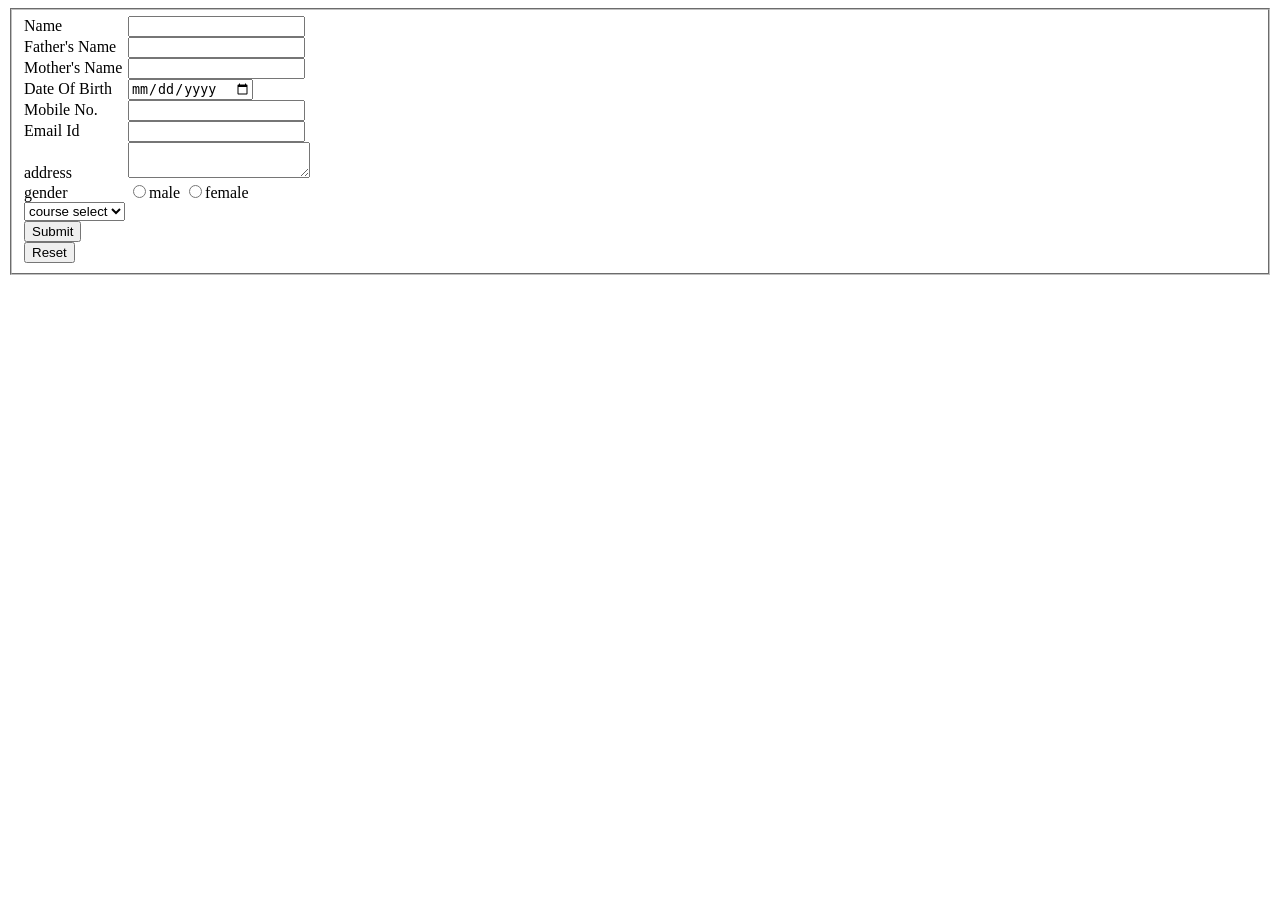
<file: details.html>
<!DOCTYPE html>
<html lang="en">
<head>
    <meta charset="UTF-8">
    <meta name="viewport" content="width=device-width, initial-scale=1.0">
    <title>Document</title>
    <style>
        label{
            width: 100px;
            display: inline-block;
        }
    </style>
</head>
<body>
    <fieldset>
    <form>
        <label>Name</label> <input type="text " name="student's name"><br>
        <label>Father's Name</label> <input type="text" name="father;s name" ><br>
        <label>Mother's Name</label> <input type="text" name="mother's name"><br>
        <label>Date Of Birth</label> <input type="date"><br>
       <label> Mobile No.</label> <input type="text"><br>
        <label>Email Id</label> <input type="text"><br>
        <label>address</label> <textarea></textarea><br>
        <label>gender</label> <input type="radio" name="gender">male
        <input type="radio" name="gender">female<br>
        <select>
            course<option>course select</option>
            <option>B.Tech</option>
            <option>BCA</option>
            <option>MCA</option>
        </select><br>
        <input type="submit"><br>
        <input type="reset">
    </form>
    </fieldset>
</body>
</html
</file>
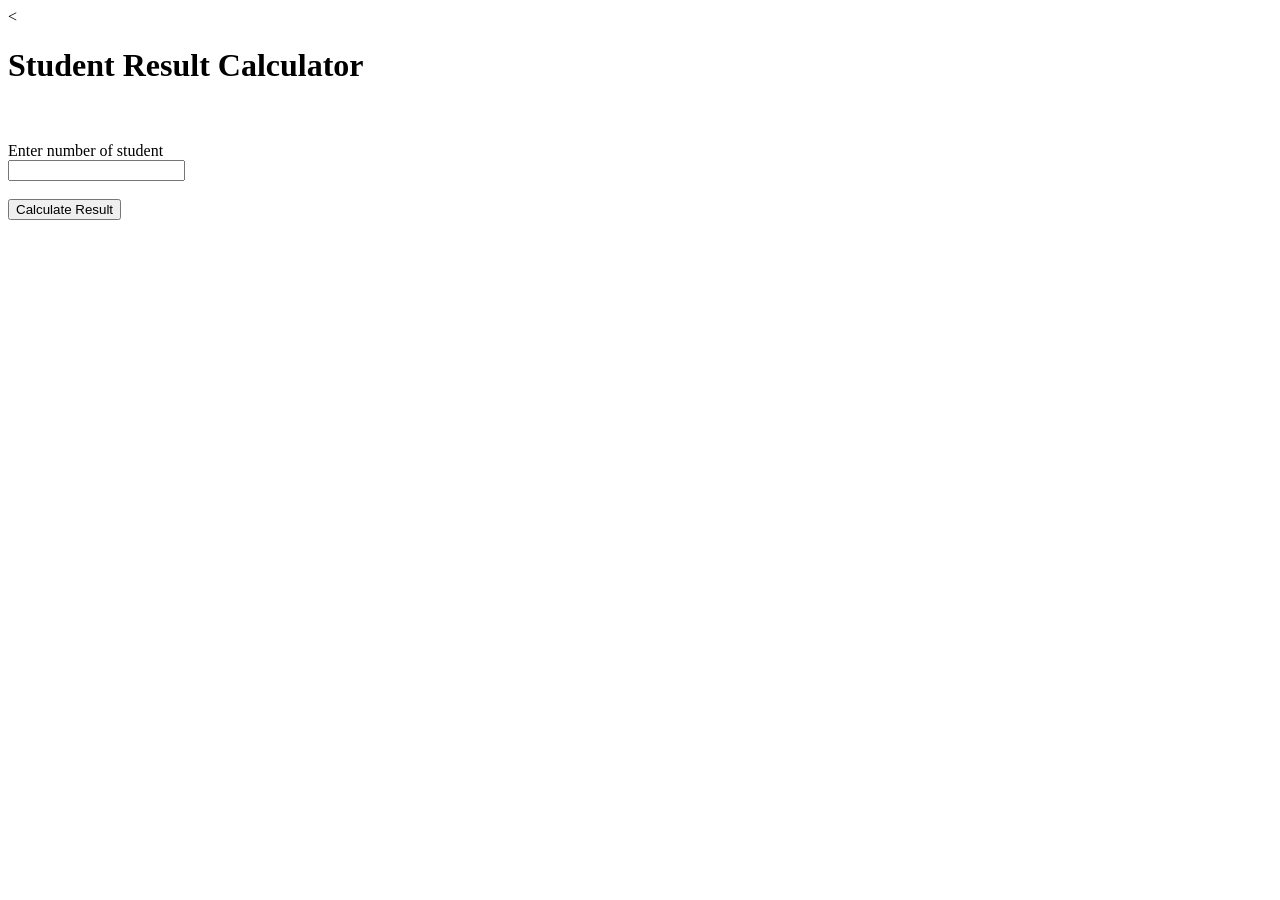
<file: exp4.html>
<!DOCTYPE html>
<html lang="en">
<head>
    <meta charset="UTF-8">
    <meta name="viewport" content="width=device-width, initial-scale=1.0">
    <title>Document</title>
    <
</head>
<body>
    <h1>Student Result Calculator</h1><br><br>
    <label for="subject">Enter number of student</label><br>
    <input type="number" id="subject"><br><br>
    <button onclick="calculateresult()">Calculate Result</button><br>

    <p id="result"></p>
    
    <script src="exp4.js"></script>
</body>
</html>
</file>
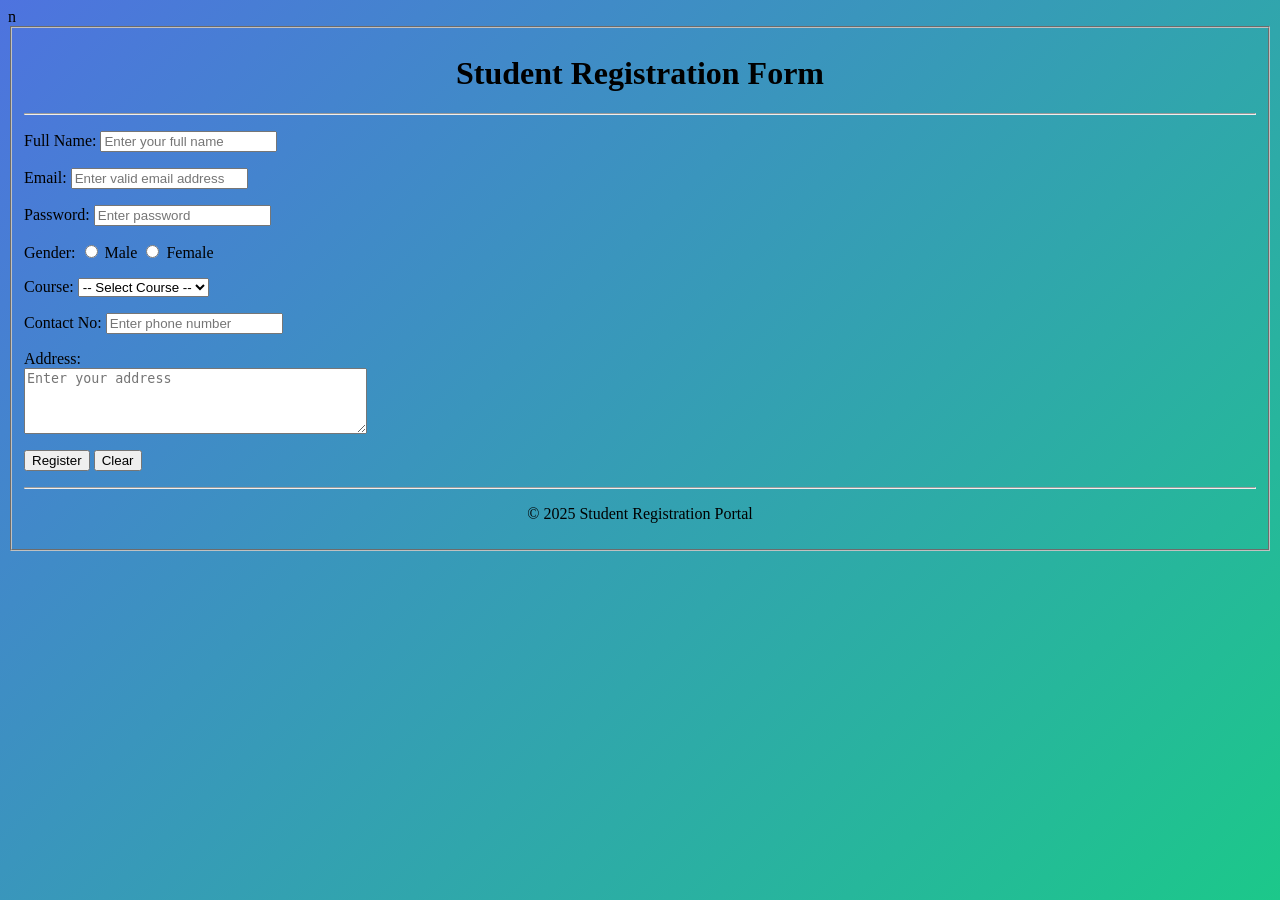
<file: student.html>
n<!DOCTYPE html> 
<html> 
<head> 
<title>Student Registration Form</title> 
<link rel="stylesheet" href="student.css">
</head> 
<body> 
 <fieldset>
    <h1 align="center">Student Registration Form</h1> 
    <hr> 
 
    <form method="post" action="submit.html"> 
 
        <!-- Full Name --> 
        <p> 
            <label>Full Name: </label> 
            <input type="text" name="fullname" placeholder="Enter your full name" required> 
        </p> 
 
        <!-- Email with validation --> 
        <p> 
            <label>Email: </label> 
            <input type="email" name="email" placeholder="Enter valid email address" required> 
        </p> 
 
        <!-- Password --> 
        <p> 
            <label>Password: </label> 
            <input type="password" name="password" placeholder="Enter password" required> 
        </p> 
 
        <!-- Gender (Radio Buttons) --> 
        <p> 
            <label>Gender: </label> 
            <input type="radio" name="gender" value="male" required> Male 
            <input type="radio" name="gender" value="female"> Female 
         
        </p> 
 
        <!-- Course Selection (Dropdown) --> 
        <p> 
            <label>Course: </label> 
            <select name="course" required> 
                <option value="">-- Select Course --</option> 
                <option value="btech">B.Tech</option> 
                <option value="bca">BCA</option> 
                <option value="mba">MBA</option> 
                <option value="mca">MCA</option> 
            </select> 
        </p> 
 
        <!-- Contact Number --> 
        <p> 
            <label>Contact No: </label> 
            <input type="tel" name="contact" placeholder="Enter phone number" required> 
        </p> 
 
        <!-- Address (Textarea) --> 
        <p> 
            <label>Address: </label><br> 
            <textarea name="address" rows="4" cols="40" placeholder="Enter your address" required></textarea> 
        </p> 
 
        <!-- Submit and Reset --> 
        <p> 
            <input type="submit" value="Register"> 
            <input type="reset" value="Clear"> 
        </p> 
    </form> 
 
    <hr> 
    <p align="center">&copy; 2025 Student Registration Portal</p> 
 </fieldset>
</body> 
</html>
</file>
<file: student.css>
body{
    background:linear-gradient(135deg, #4e73df, #1cc88a);;

}
</file>
